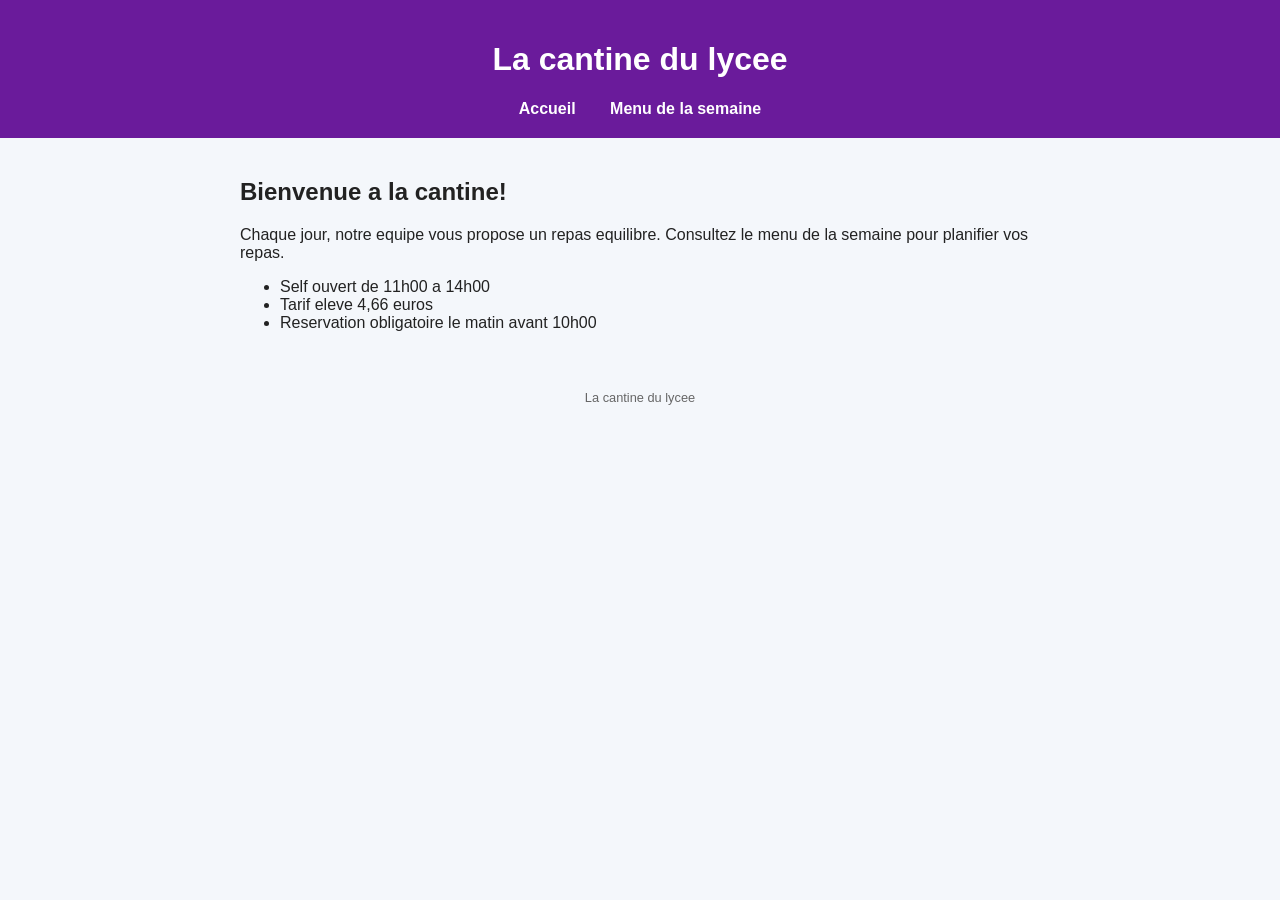
<file: index.html>
<!DOCTYPE html>
<html lang="fr">
<head>
    <meta charset="utf-8">
    <title>La cantine du lycee Paul Doumer</title>
    <link rel="stylesheet" href="style.css">
</head>
<body>
    <header>
        <h1>La cantine du lycee</h1>
        <nav>
            <a href="index.html">Accueil</a>
            <a href="menu.html">Menu de la semaine</a>
        </nav>
    </header>
    <main>
        <h2>Bienvenue a la cantine!</h2>
        <p>
            Chaque jour, notre equipe vous propose un repas equilibre.
            Consultez le menu de la semaine pour planifier vos repas.
        </p>
        <ul>
            <li>Self ouvert de 11h00 a 14h00</li>
            <li>Tarif eleve 4,66 euros</li>
            <li>Reservation obligatoire le matin avant 10h00</li>
        </ul>
    </main>
    <footer>
        <p>La cantine du lycee</p>
    </footer>
</body>
</html>
</file>
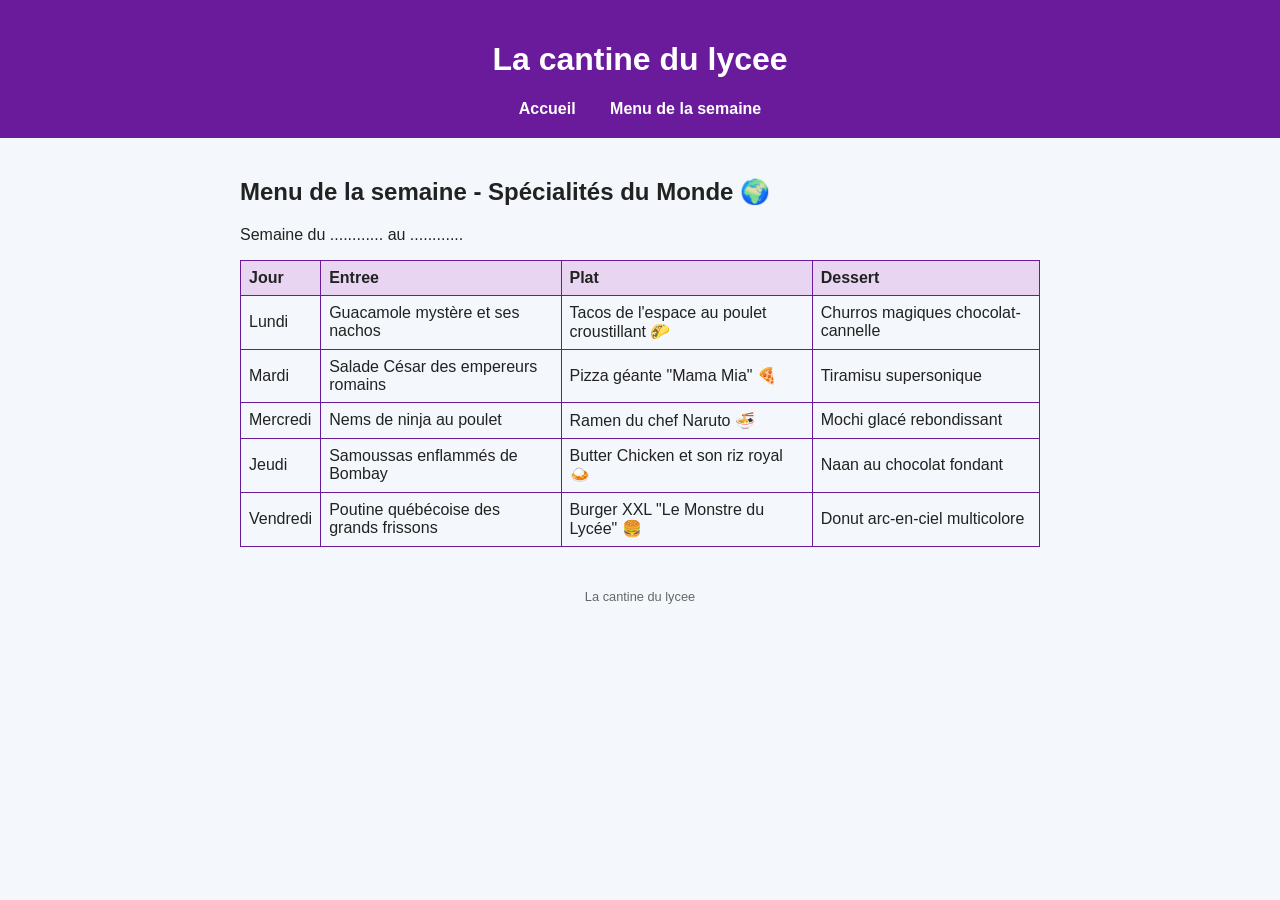
<file: menu.html>
<!DOCTYPE html>
<html lang="fr">
<head>
    <meta charset="utf-8">
    <title>Menu de la semaine</title>
    <link rel="stylesheet" href="style.css">
</head>
<body>
    <header>
        <h1>La cantine du lycee</h1>
        <nav>
            <a href="index.html">Accueil</a>
            <a href="menu.html">Menu de la semaine</a>
        </nav>
    </header>
    <main>
        <h2>Menu de la semaine - Spécialités du Monde 🌍</h2>
        <p>Semaine du ............ au ............</p>
        <table>
            <tr>
                <th>Jour</th>
                <th>Entree</th>
                <th>Plat</th>
                <th>Dessert</th>
            </tr>
            <tr>
                <td>Lundi</td>
                <td>Guacamole mystère et ses nachos</td>
                <td>Tacos de l'espace au poulet croustillant 🌮</td>
                <td>Churros magiques chocolat-cannelle</td>
            </tr>
            <tr>
                <td>Mardi</td>
                <td>Salade César des empereurs romains</td>
                <td>Pizza géante "Mama Mia" 🍕</td>
                <td>Tiramisu supersonique</td>
            </tr>
            <tr>
                <td>Mercredi</td>
                <td>Nems de ninja au poulet</td>
                <td>Ramen du chef Naruto 🍜</td>
                <td>Mochi glacé rebondissant</td>
            </tr>
            <tr>
                <td>Jeudi</td>
                <td>Samoussas enflammés de Bombay</td>
                <td>Butter Chicken et son riz royal 🍛</td>
                <td>Naan au chocolat fondant</td>
            </tr>
            <tr>
                <td>Vendredi</td>
                <td>Poutine québécoise des grands frissons</td>
                <td>Burger XXL "Le Monstre du Lycée" 🍔</td>
                <td>Donut arc-en-ciel multicolore</td>
            </tr>
        </table>
    </main>
    <footer>
        <p>La cantine du lycee</p>
    </footer>
</body>
</html>
</file>
<file: style.css>
/* Apparence generale */
body {
    font-family: Arial, sans-serif;
    background-color: #f4f7fb;
    color: #222222;
    margin: 0;
}

/* Bandeau superieur */
header {
    background-color: #6a1b9b;
    color: white;
    padding: 20px;
    text-align: center;
}

/* Liens de navigation */
nav a {
    color: white;
    margin: 0 15px;
    text-decoration: none;
    font-weight: bold;
}

nav a:hover {
    text-decoration: underline;
}

/* Contenu principal */
main {
    max-width: 800px;
    margin: 0 auto;
    padding: 20px;
}

/* Tableau du menu */
table {
    width: 100%;
    border-collapse: collapse;
}

th, td {
    border: 1px solid #6a1b9b;
    padding: 8px;
    text-align: left;
}

th {
    background-color: #e8d5f2;
}

/* Pied de page */
footer {
    text-align: center;
    padding: 10px;
    font-size: 0.8em;
    color: #666666;
}
</file>
